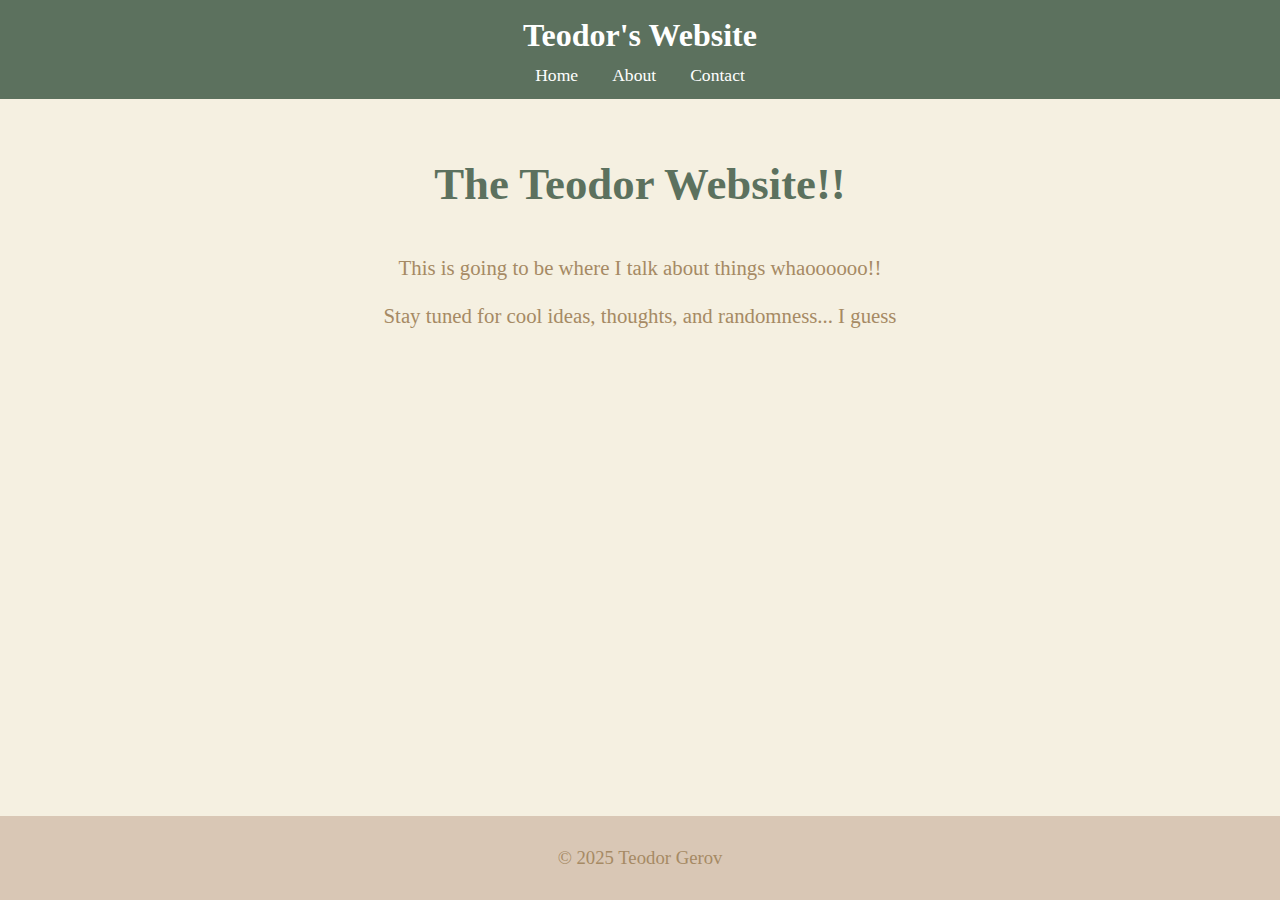
<file: index.html>
<!DOCTYPE html>
<html lang="en">
<head>
    <meta charset="UTF-8">
    <meta name="description" content="Teodor's personal website where he shares thoughts, ideas, and creativity!">
    <meta name="keywords" content="Teodor, blog, personal website, thoughts, creativity">
    <meta name="author" content="Teodor Gerov">
    <meta name="viewport" content="width=device-width, initial-scale=1.0">
    <title>Teodor's Website</title>
    <link rel="stylesheet" href="style.css">
    <link rel="icon" type="image/x-icon" href="favicon.ico">
    <link rel="stylesheet" href="https://cdnjs.cloudflare.com/ajax/libs/font-awesome/6.0.0-beta3/css/all.min.css"> <!-- Font Awesome -->
    <style>
        :root {
            --background-color: #f5f0e1; /* warm beige */
            --primary-color: #5c715e; /* earthy green */
            --secondary-color: #a68a64; /* soft brown */
            --accent-color: #d9c7b5; /* light earthy accent */
            --text-color: #333333; /* deep charcoal */
        }

        body {
            background-color: var(--background-color);
            margin: 0;
            padding: 0;
            font-family: 'Georgia', serif;
            color: var(--text-color);
            text-align: center;
            min-height: 100vh;
            display: flex;
            flex-direction: column;
        }

        header {
            background-color: var(--primary-color);
            padding: 10px 0;
        }

        header h1 {
            color: white;
            margin: 0;
            font-size: 2em;
        }

        nav a {
            margin: 0 15px;
            color: white;
            text-decoration: none;
            font-size: 1.1em;
        }

        nav a:hover {
            text-decoration: underline;
        }

        main {
            flex: 1;
            padding: 20px;
        }

        h1 {
            font-size: 2.8em;
            color: var(--primary-color);
            margin-top: 30px;
        }

        p {
            font-size: 1.3em;
            margin: 15px 20px;
            color: var(--secondary-color);
        }

        footer {
            background-color: var(--accent-color);
            padding: 12px 0;
            font-size: 0.9em;
            color: var(--text-color);
        }

        a {
            color: var(--primary-color);
            text-decoration: none;
        }

        a:hover {
            text-decoration: underline;
        }

        .page {
            display: none;
        }

        .active {
            display: block;
        }

        .social-icons a {
            margin: 10px;
            font-size: 2em;
            color: var(--primary-color);
            transition: color 0.3s ease;
        }

        .social-icons a:hover {
            color: #3f729b; /* Instagram's signature blue color */
        }
    </style>
</head>
<body>
    <header>
        <h1>Teodor's Website</h1>
        <nav>
            <a href="javascript:void(0);" onclick="showPage('home')">Home</a>
            <a href="javascript:void(0);" onclick="showPage('about')">About</a>
            <a href="javascript:void(0);" onclick="showPage('contact')">Contact</a>
        </nav>
    </header>

    <!-- Home Page -->
    <main id="home" class="page active">
        <h1>The Teodor Website!!</h1>
        <p>This is going to be where I talk about things whaoooooo!!</p>
        <p>Stay tuned for cool ideas, thoughts, and randomness... I guess</p>
    </main>

    <!-- About Page -->
    <main id="about" class="page">
        <h1>About Teodor</h1>
        <p>This is the about page. You can learn more about Teodor here!</p>
    </main>

    <!-- Contact Page -->
    <!-- Subscription Form (Add this inside your Contact page) -->
    <main id="contact" class="page">
        <h1>Contact</h1>
        <p>If you'd like to contact me, feel free to reach out via Instagram:</p>
        <div class="social-icons">
            <a href="https://www.instagram.com/tedigerov/" target="_blank">
                <i class="fab fa-instagram"></i> Instagram
            </a>
        </div>
        
        <h2>Subscribe for Updates</h2>
        <p>Enter your email below to receive updates when a new story is posted on the website!</p>
        <form id="subscription-form">
            <input type="email" id="email" name="email" placeholder="Enter your email" required />
            <button type="submit">Subscribe</button>
        </form>
        <p id="success-message" style="color: green; display: none;">Thank you for subscribing!</p>
        <p id="error-message" style="color: red; display: none;">An error occurred. Please try again.</p>
        
        
        <p id="subscriber-count"></p>

    
    </main>


    <footer>
        <p>© 2025 Teodor Gerov</p>
    </footer>

    <script>
        function showPage(pageId) {
            // Hide all pages
            const pages = document.querySelectorAll('.page');
            pages.forEach(page => {
                page.classList.remove('active');
            });

            // Show the clicked page
            document.getElementById(pageId).classList.add('active');
        }
    </script>
</body>
</html>
</file>
<file: style.css>
/* General page styling */
body {
    background-color: #f0f0f0;
    font-family: 'Arial', sans-serif;
    margin: 0;
    padding: 0;
    line-height: 1.6;
    color: #333;
}

header {
    background-color: #4CAF50;
    color: white;
    padding: 2rem 1rem;
    text-align: center;
}

header h1 {
    margin: 0;
    font-size: 2.5em;
}

.subtitle {
    margin-top: 10px;
    font-size: 1.2em;
    font-weight: 300;
}

main {
    padding: 2rem;
}

section {
    margin-bottom: 3rem;
}

h2 {
    color: #4CAF50;
    border-bottom: 2px solid #4CAF50;
    padding-bottom: 0.3rem;
    margin-bottom: 1rem;
}

.references {
    list-style-type: none;
    padding-left: 0;
}

.references li {
    margin-bottom: 0.5rem;
}

footer {
    background-color: #333;
    color: white;
    text-align: center;
    padding: 1rem;
    font-size: 0.9em;
}
</file>
